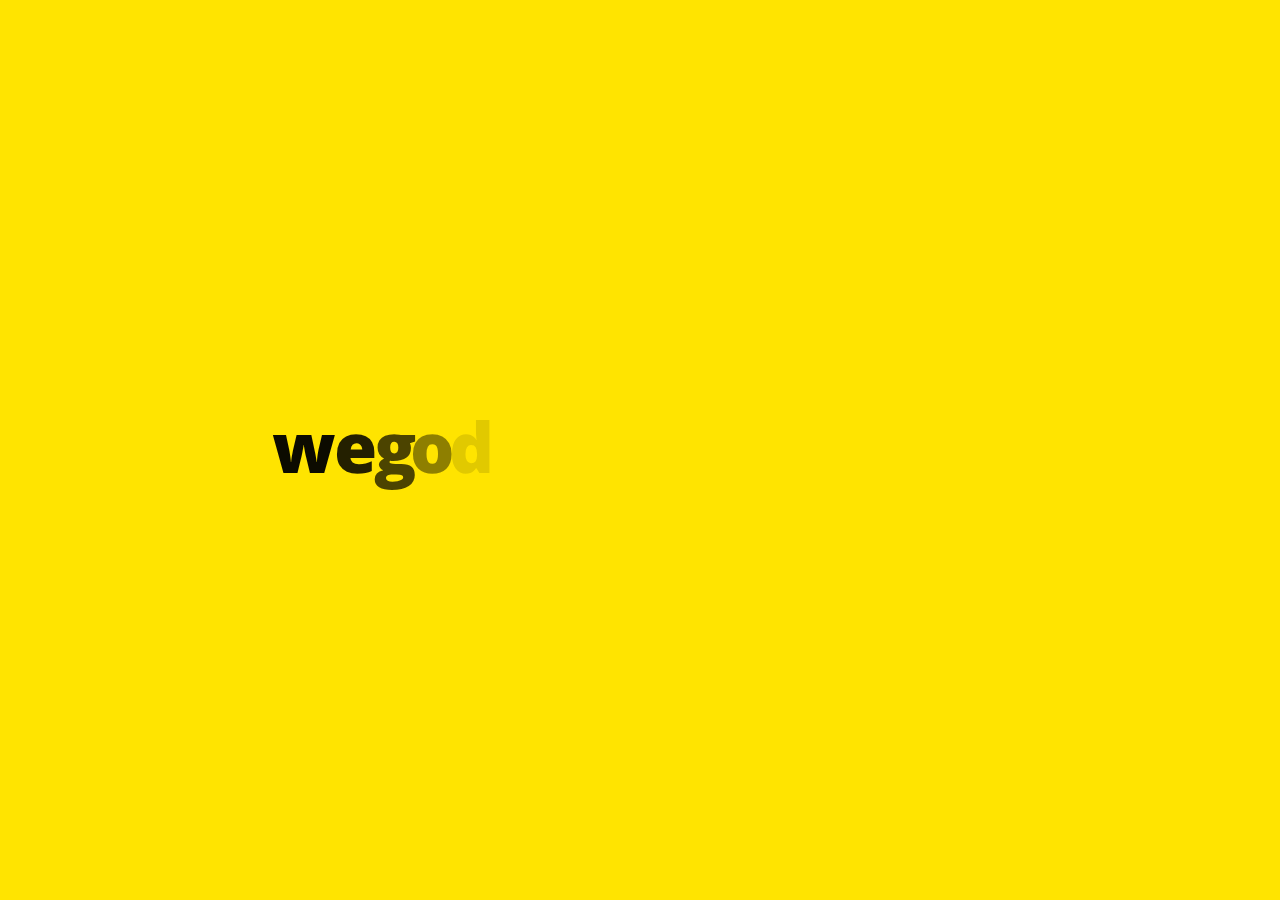
<file: index.html>
<html> 
  <head> 
  	<title>wegodev developer</title>
  	<script type="text/javascript" src="js/jquery-3.1.1.min.js"></script>
  	<script type="text/javascript" src="js/velocity.min.js"></script>
  	<script type="text/javascript" src="js/velocity.ui.js"></script>

	<link href="https://fonts.googleapis.com/css?family=Open+Sans:300,400,600,800" rel="stylesheet">
  	<link href="css/style.css" rel="stylesheet" type="text/css" />
  </head> 

  <body> 

  	<div id="intro">
  		<div id="text">
        <span>w</span><span>e</span><span>g</span><span>o</span><span>d</span><span>e</span><span>v</span>
        <span>d</span><span>e</span><span>v</span><span>e</span><span>l</span><span>o</span><span>p</span><span>e</span><span>r</span>
      </div>

  		<div id="intro-button">
        <button id="start" onclick="animasitIntroOut();">START</button>
      </div>
    </div>
    
    <section id="main">
      <nav id="menu">
        <ul>
          <li>
            <a href="what_we_do">What we do</a>
          </li>
          <li>
            <a href="our_team">Our team</a>
          </li>
          <li>
            <a href="back_to_intro">Back to intro</a>
          </li>
        </ul>
      </nav>

      <div id="what_we_do" class="container-content">
        <img src="images/laptop.jpg" />

        <h3 class="title">What we do</h3>

        <div>
           <p>Lorem ipsum dolor sit amet, consectetur adipiscing elit. Pellentesque sed ligula ex. Sed eu egestas dui. Maecenas vitae ornare lacus, ut ultricies purus. Integer dictum ligula sed felis dignissim, in rhoncus augue malesuada. Pellentesque dictum, massa at malesuada lobortis, tortor metus sagittis erat, at finibus dolor magna eu est. Donec aliquam dui quis lobortis vulputate. Nulla pharetra gravida placerat. Phasellus ac mauris urna. Vestibulum vestibulum dolor non rutrum ornare. Ut viverra consectetur lectus, nec facilisis elit mattis vitae.</p>

          <p>Proin molestie, metus ac dapibus condimentum, felis nibh vulputate neque, id convallis diam urna ac neque. Integer tempor iaculis tincidunt. Curabitur eget turpis tortor. Curabitur vel interdum turpis, tempus commodo augue. Nullam turpis diam, facilisis et blandit sit amet, interdum sit amet velit. Quisque rutrum quam ac bibendum ullamcorper. Duis lectus odio, maximus vitae mauris ac, sagittis lacinia purus. Vivamus scelerisque bibendum ex, vel imperdiet lectus placerat in. Mauris laoreet aliquet nibh quis semper. Pellentesque feugiat luctus purus, at interdum mauris placerat a. Curabitur ligula nunc, feugiat eu ante id, fringilla sodales velit. Quisque dignissim, est id imperdiet tristique, magna massa tincidunt mi, in consequat mi metus nec felis. Etiam mattis suscipit quam, sed scelerisque quam sagittis at.</p>
        </div>
      </div>

      <div id="our_team" class="container-content">
        <div class="members top240">
          <img src="images/laptop.jpg" />
          <h3>Ayyubi Wegodev</h3>
          <span>Chief Executive Officer</span>
        </div>

        <div class="members top170">
          <img src="images/laptop.jpg" />
          <h3>Fatih Wegodev</h3>
          <span>Chief Technology Officer</span>
        </div>

        <div class="members top240">
          <img src="images/laptop.jpg" />
          <h3>Sultan Wegodev</h3>
          <span>Senior Programmer</span>
        </div>

        <div class="members top170">
          <img src="images/laptop.jpg" />
          <h3>Sarah Wegodev</h3>
          <span>Creative Director</span>
        </div>
      </div>

    </section>

    <script type="text/javascript" src="js/script.js"></script>

  </body>

</html>
</file>
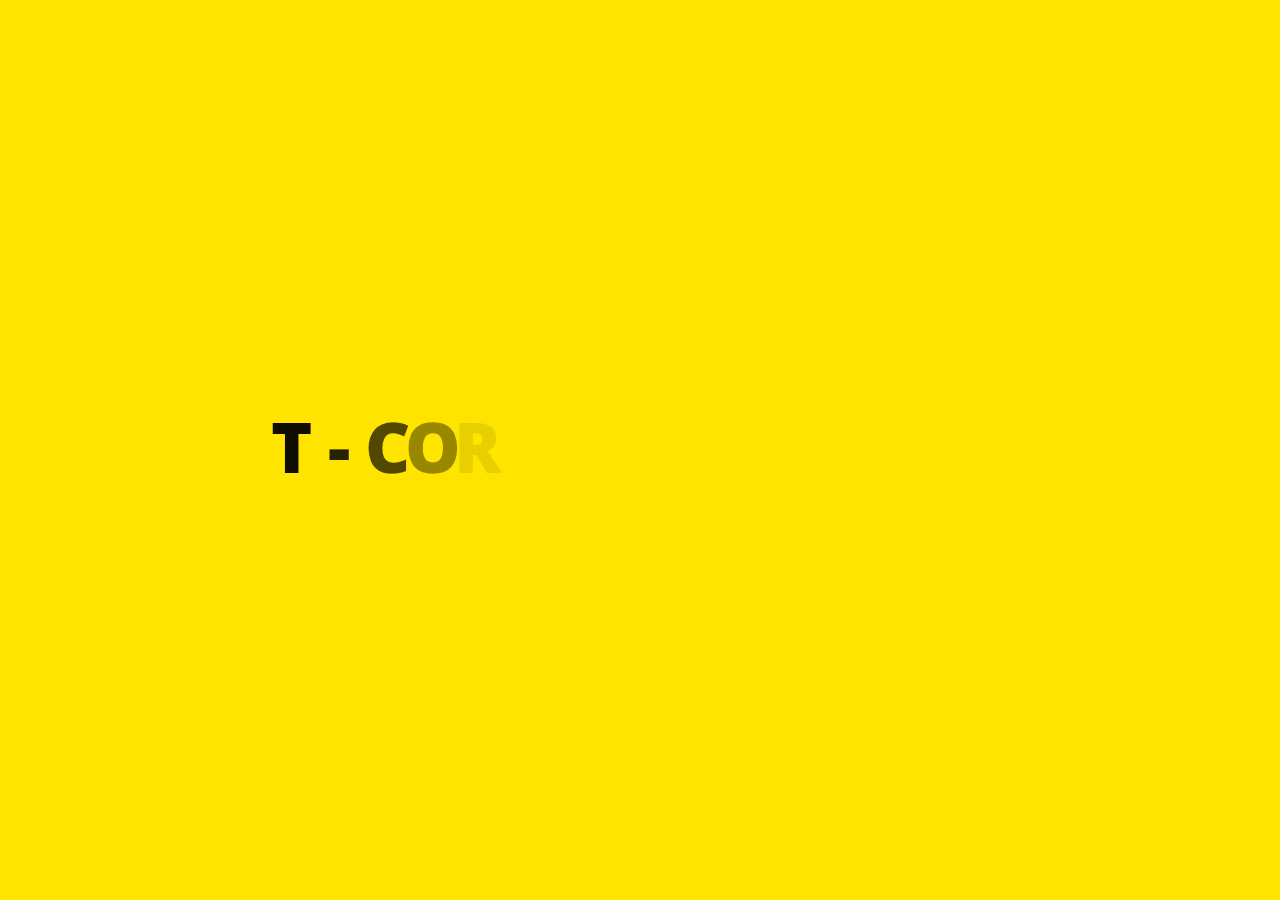
<file: indexku.html>
<!DOCTYPE html>
<html lang="en">
<head>
    <meta charset="UTF-8">
    <meta name="viewport" content="width=device-width, initial-scale=1.0">
    <title>TCorp Developer</title>
    
    <!-- load css  -->
    <link rel="stylesheet" href="css/styles.css">


    <link href="https://fonts.googleapis.com/css?family=Open+Sans:300,400,600,800" rel="stylesheet">
    <!-- load js  -->
    <script type="text/javascript" src="js/jquery-3.1.1.min.js"></script>
    <script type="text/javascript" src="js/velocity.min.js"></script>
    <script type="text/javascript" src="js/velocity.ui.js"></script>
</head>

<body>
    <div id="intro">
        <div id="text">
            <span>T</span>
            <span>-</span>
            <span>C</span><span>O</span><span>R</span><span>P</span>
            <span>D<span>e</span><span>v</span><span>e</span><span>l</span><span>o</span><span>p</span><span>e</span><span>r</span>
        </div>
        <div id="intro-button">
            <button id="start" onclick="animasiIntroOut();">START</button>
        </div>
    </div>    

    <section id="main">
        <nav id="menu">
            <ul>
                <li>
                    <a href="what_we_do">What We Do</a>
                </li>
                <li>
                    <a href="our_team">Our Teams</a>
                </li>
                <li>
                    <a href="back_to_intro">Back to intro</a>
                </li>
            </ul>
        </nav>
        <div id="what_we_do" class="container-content">
            <img src="images/laptop.jpg" alt="laptop">
            <h3 class="title">What We Do</h3>
            <div>
                <p>
                    Lorem, ipsum dolor sit amet consectetur adipisicing elit. Enim, porro ullam? Quaerat veritatis sequi obcaecati illum beatae totam delectus eaque laudantium adipisci amet dolor iure dolorum, voluptate doloremque qui quia porro nam deserunt veniam distinctio quam cum quis est. Amet eos incidunt debitis praesentium vero culpa quas nisi tenetur similique explicabo ab harum quasi alias nihil accusantium doloribus, provident officiis illum quisquam delectus voluptas eligendi, labore corrupti? Accusantium cum quisquam nisi mollitia tempora possimus, praesentium eos nihil a, doloribus distinctio error perspiciatis debitis aliquid sequi cupiditate reprehenderit, repellat sint tempore ducimus quaerat? Minima eveniet repellendus consequuntur consequatur rerum ipsam accusantium.
                </p>
                <p>
                    Lorem ipsum, dolor sit amet consectetur adipisicing elit. Molestiae porro aspernatur eaque voluptatum sint. A rerum veritatis facilis repellendus, perspiciatis non modi autem ab aliquid dignissimos, inventore possimus dolor. Quae veritatis sint laborum, rerum iusto unde officiis nisi! Asperiores unde autem earum deserunt! Quos unde et repellendus libero assumenda ab.
                </p>
            </div>

        </div>

        <div id="our_team" class="container-content">
            <div class="members top240">
                <img src="images/laptop.jpg" alt="teams1">
                <h3>Tj</h3>
                <span>Chief Executive Officer</span>
            </div>
            <div class="members top170">
                <img src="images/laptop.jpg" alt="teams1">
                <h3>Pak Guru Alfa</h3>
                <span>Chief Technology Officer</span>
            </div>
            <div class="members top240">
                <img src="images/laptop.jpg" alt="teams1">
                <h3>Sultan SIapa ?</h3>
                <span>Senior Programmer</span>
            </div>
            <div class="members top170">
                <img src="images/laptop.jpg" alt="teams1">
                <h3>Yi Shun Shin</h3>
                <span>creative Derector</span>
            </div>
        </div>
    </section>

    <script src="js/scripts.js" type="text/javascript"></script>
</body>
</html>
</file>
<file: css/style.css>
*{
    outline: none;
}
html, body{
    background:#ffe400;
    margin:0px;
    padding:0px;
    overflow:hidden;
    height:100%;
    font-family: "Open sans";
}

#intro #text {
    font-size: 70px;
    font-weight: 800;
    width: 10.5em;
    height: 1.5em;
    position: absolute;
    left: 50%;
    top: 50%;
    transform: translate(-50%, -50%);
}

#intro #intro-button {position: absolute;left: 50%;top: 80%;transform: translate(-50%, -50%);}

#intro #intro-button #start {
    font-size: 15px;
    background: none;
    border: 2px solid black;
    border-radius: 5px;
    font-weight: bold;
    width: 125px;
    height: 40px;
    display: none;
    cursor: pointer;
}

#menu {
    position: absolute;
    right: 20px;
    top: 10px;
}

#menu ul {
    list-style: none;
}

#menu ul li {
    margin: 5px 0px;
    text-align: right;
    display: none;
}

#menu ul li a {
    font-weight: bold;
    font-size: 12px;
    cursor: pointer;
    text-decoration: none;
    color: black;
}

#menu ul li a:hover {
    border-left:3px solid black;
    padding-left:5px;
}

#menu ul li.active a {
    border-bottom:3px solid black;
}

#menu ul li.active a:hover {
    border-left:none;
}

.container-content{
    display: none;
}

#what_we_do img{   
    margin: 180px 0px 0px 60px;
    border: 10px solid #f1f1f1;
    border-radius: 3px;
    width: 400px;
}

h3.title{
    position: absolute;
    top: -20px;
    left: 520px;
    font-size: 80px;
    text-transform: uppercase;
}

#what_we_do div{   
    width: 650px;
    position: absolute;
    top: 160px;
    left: 530px;
}

#our_team {
    margin-left: 70px;
}
#our_team .members {
    float: left;
    margin: 0px 10px;
    background: white;
    padding: 5px 5px 15px 5px;
    border-radius: 3px;
}

#our_team .members.top240{
    margin-top: 250px; 
}
#our_team .members.top170{
    margin-top: 170px;
}

#our_team .members img {
    width: 230px;
}

#our_team .members h3 {
    font-size: 17px;
    font-weight: 600;
    margin: 5px 0px 2px 0px;
}

#our_team .members span {
    font-size: 12px;
    font-style: italic;
}
</file>
<file: css/styles.css>
* {
    outline: none;
}
html, body{
    background:#ffe400;
    margin:0px;
    padding:0px;
    overflow:hidden;
    height:100%;
    font-family: "Open sans";
}

#intro #text {
    font-size: 70px;
    font-weight: 800;
    width: 10.5em;
    height: 1.5em;
    position: absolute;
    left: 50%;
    top: 50%;
    transform: translate(-50%, -50%);
}

#intro #intro-button {position: absolute;
    left: 50%;
    top: 80%;
    transform: translate(-50%, -50%);}

#intro #intro-button #start {
    font-size: 15px;
    background: none;
    border: 2px solid black;
    border-radius: 5px;
    font-weight: bold;
    width: 125px;
    height: 40px;
    display: none;
    cursor: pointer;
}

#menu {
    position: absolute;
    right: 20px;
    top: 10px;
}

#menu ul {
    list-style: none;
}

#menu ul li {
    text-align: right;
    margin: 5px 0px;
    display: none;
}

#menu ul li a {
    font-size: 12px;
    cursor: pointer;
    font-weight: bold;
    text-decoration: none;
    color: black;
}

#menu ul li a:hover {
    border-left:black solid 3px;
    padding-left: 5px;
    
}

#menu ul li.active a {
    border-bottom:black solid 2px;
    
}

#menu ul li.active a:hover {
    border-left:none;
    
}

.container-content{
    display: none;
}
#what_we_do img{   
    margin: 180px 0px 0px 60px;
    border: 10px solid #f1f1f1;
    border-radius: 3px;
    width: 400px;
}

h3.title{
    position: absolute;
    top: -20px;
    left: 520px;
    font-size: 80px;
    text-transform: uppercase;
}

#what_we_do div{   
    width: 650px;
    position: absolute;
    top: 160px;
    left: 530px;
}

#our_team {
    margin-left: 70px;
}
#our_team .members {
    float: left;
    margin: 0px 10px;
    background: white;
    padding: 5px 5px 15px 5px;
    border-radius: 3px;
}

#our_team .members.top240{
    margin-top: 250px; 
}
#our_team .members.top170{
    margin-top: 170px;
}

#our_team .members img {
    width: 230px;
}

#our_team .members h3 {
    font-size: 17px;
    font-weight: 600;
    margin: 5px 0px 2px 0px;
}

#our_team .members span {
    font-size: 12px;
    font-style: italic;
}
</file>
